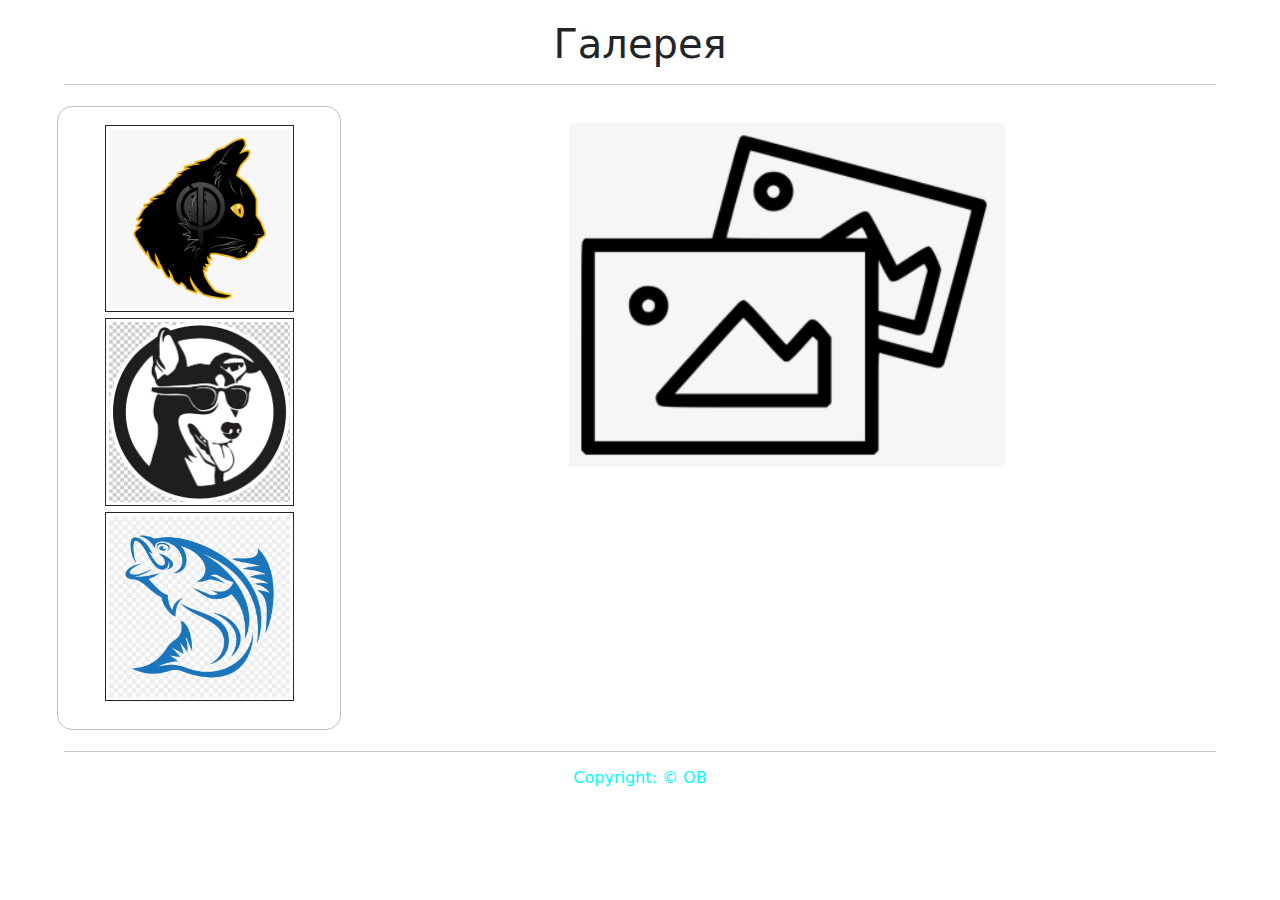
<file: Gallery1/index.html>
<!DOCTYPE html>
<html lang="en">
<head>
    <meta charset="UTF-8">
    <meta http-equiv="X-UA-Compatible" content="IE=edge">
    <meta name="viewport" content="width=device-width, initial-scale=1.0">
    <title>Галерея</title>
    <link rel="icon" href="asseta/icons/6954591_animals_bird_furniture and household_hunter_nature_icon.ico">
    <link rel="stylesheet" href="	https://cdn.jsdelivr.net/npm/bootstrap@5.3.0-alpha3/dist/css/bootstrap.min.css">
  
    <link rel="stylesheet" href="asseta/css/main.css">
</head>
<body>
    <header>
        <h1>Галерея</h1>
        <hr>
    </header>

    <main>
        <div class="row">
            <div class="col-md-3">
                <section>
                    <nav>
                        <img src="asseta/logo/cat.png" alt="..." class="nav-img" title="cat">
                        <img src="asseta/logo/dog.jpeg" alt="..." class="nav-img" title="dog">
                        <img src="asseta/logo/Fish.png" alt="..." class="nav-img" title="cat">
                    </nav>
                    <div id="gallery">
                        <!-- Gallery -->
                        <!-- <button></button> -->
                        <!-- <img id="back" src="/Gallery1/asseta/icons/308242_arrow_left_icon.ico" alt="" title="Натисните для повернення до панелі рег"> -->
                        
                    </div>
                </section>
            </div>
            <div class="col-md-9">
                <img id="logo-img" src="asseta/logo/defoltt.png" alt="">
            </div>
        </div>
    </main>

    <footer>
        <hr>
        <h6>Copyright: &copy; OB </h6>
    </footer>

    <script src="https://cdn.jsdelivr.net/npm/bootstrap@5.3.0-alpha3/dist/js/bootstrap.bundle.min.js"> </script>
    <script src="https://code.jquery.com/jquery-3.7.0.js" integrity="sha256-JlqSTELeR4TLqP0OG9dxM7yDPqX1ox/HfgiSLBj8+kM=" crossorigin="anonymous"></script>
    <script src="asseta/js/mylib.js"></script>
    <script src="asseta/js/main.js"></script>
</body>
</html>
</file>
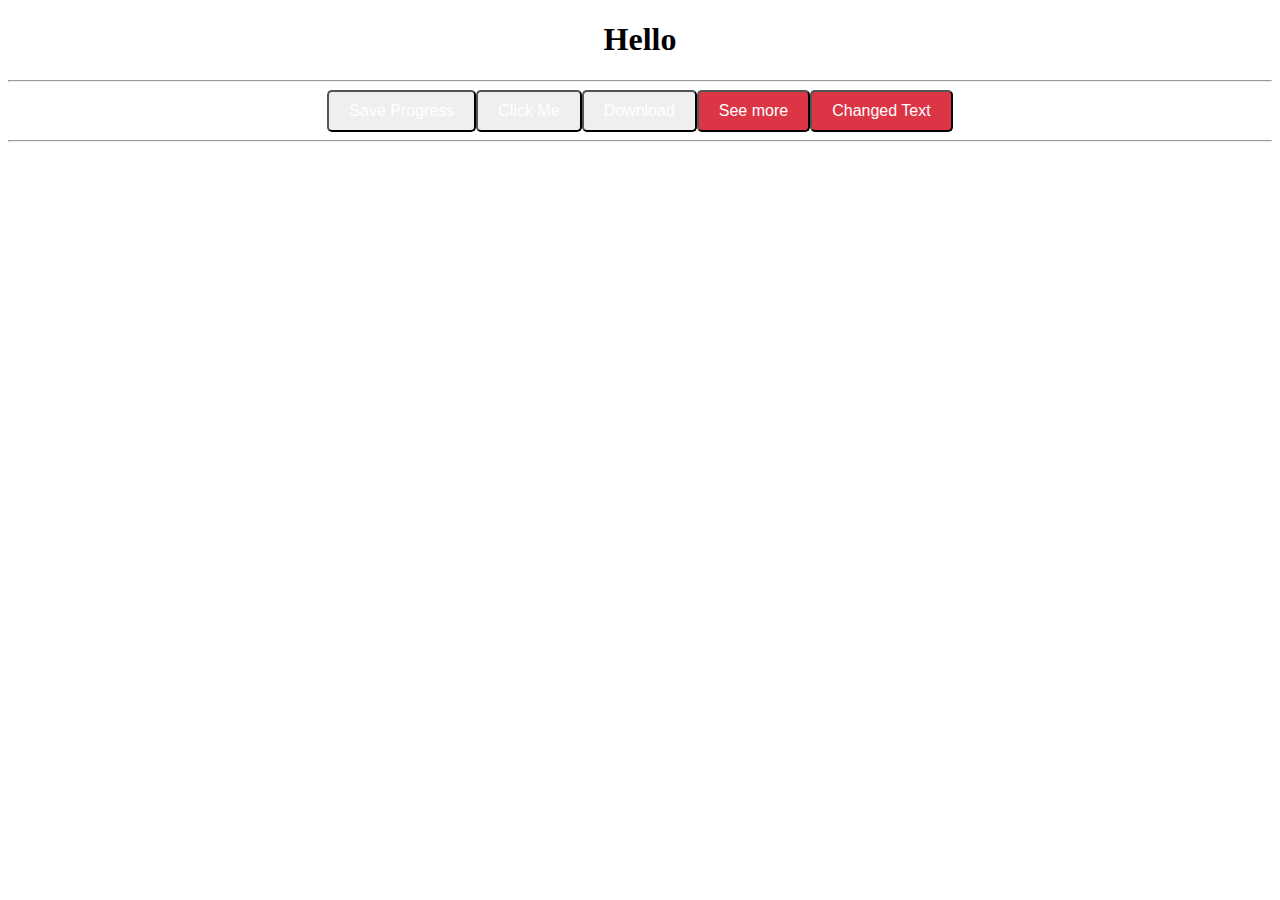
<file: HomeWorkBtn/index.html>
<!DOCTYPE html>
<html lang="en">
<head>
    <meta charset="UTF-8">
    <meta http-equiv="X-UA-Compatible" content="IE=edge">
    <meta name="viewport" content="width=device-width, initial-scale=1.0">
    <title>HomeWorkBtn</title>
</head>
<body style="text-align: center;">

    <h1>Hello</h1>
    <hr>
 

    <script src="./buttom.js"></script>
    <hr>
    
   
</body>
</html>
</file>
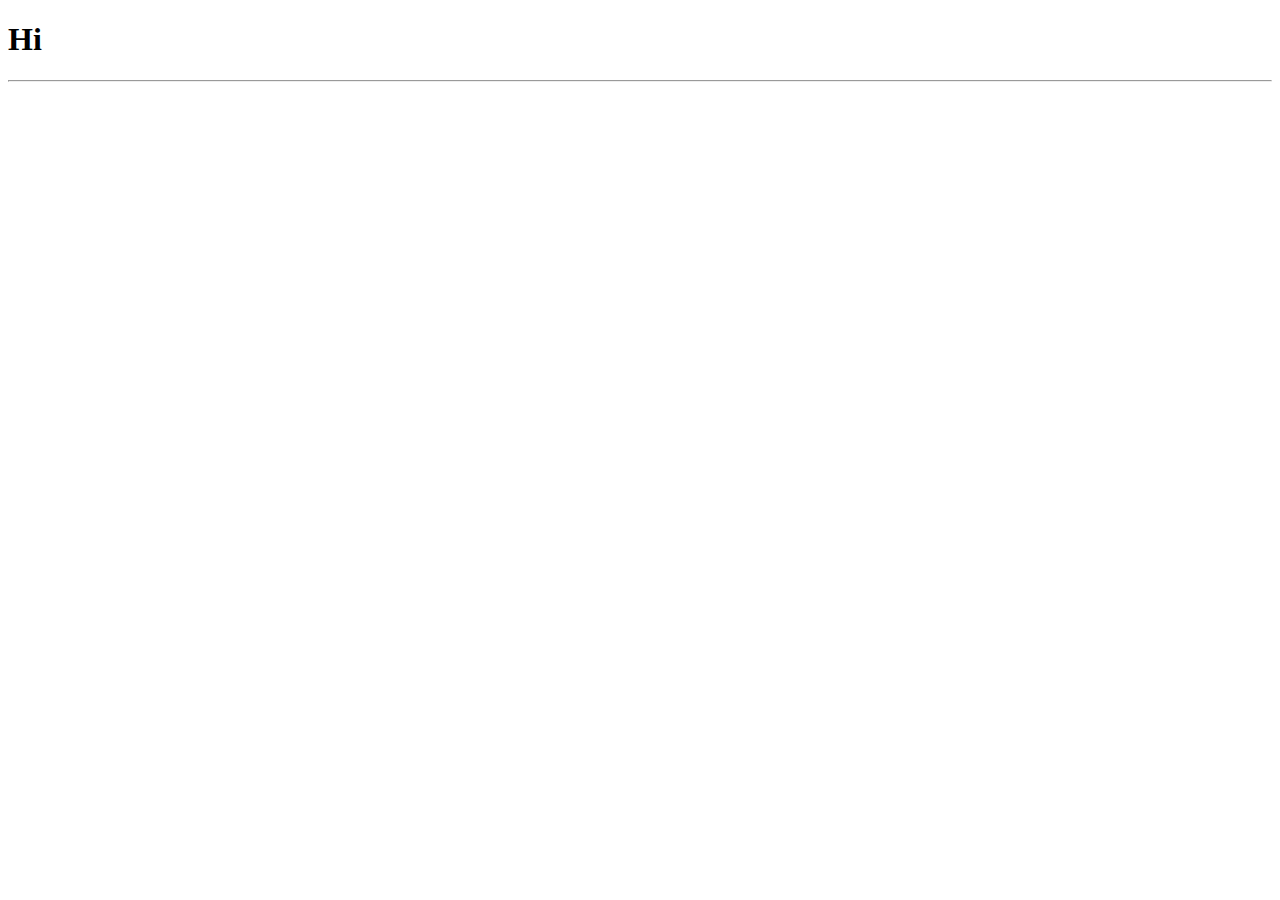
<file: PZ-3/index.html>
<!DOCTYPE html>
<html lang="en">

<head>
    <meta charset="UTF-8">
    <meta http-equiv="X-UA-Compatible" content="IE=edge">
    <meta name="viewport" content="width=device-width, initial-scale=1.0">
    <title>Document</title>
</head>

<body>

    <h1>Hi</h1>
    <hr>


    <script src="./main.js"></script>
</body>

</html>
</file>
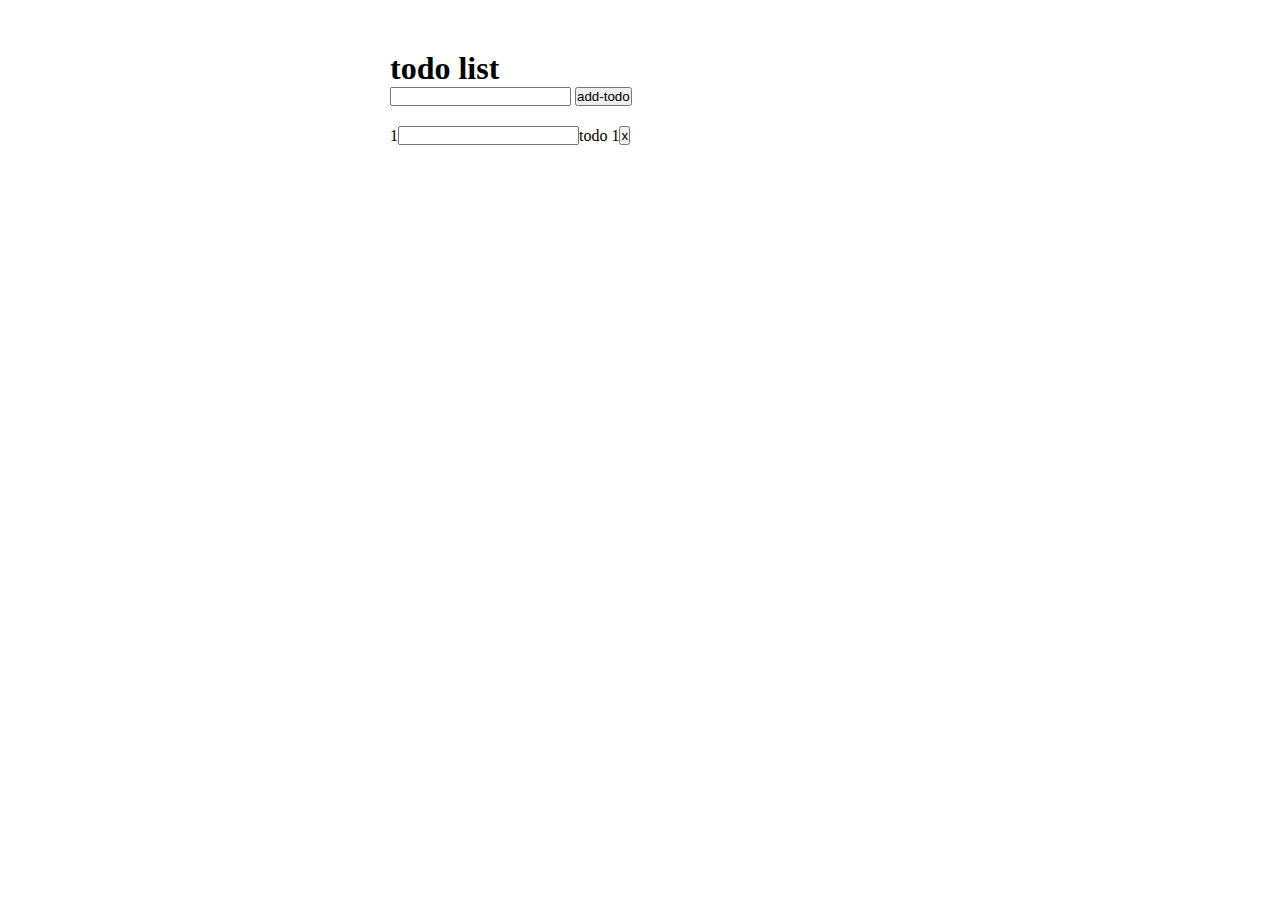
<file: todos/index.html>
<!DOCTYPE html>
<html lang="en">
<head>
    <meta charset="UTF-8">
    <meta http-equiv="X-UA-Compatible" content="IE=edge">
   <meta name="viewport" content="width=device-width, initial-scale=1.0">
   <link rel="stylesheet" href="./css/style.css">
   <title>Document</title>
</head>
<body>
    
<div class="container">
    <h1>todo list</h1>


    <form class="add-todo" name="addTodoForm">
      <label class="add-todo__input">
        <input type="text" name="addTodoInput">
      </label>
      <button class="add-todo__btn" name="addTodoBtn">add-todo</button>
    </form>

<div class="todos-block">
    <ul class="todo-list">
        <li class="todo-item">
            <span class="todo-item__index">1</span>
            <label class="todo-item__input">
                <input type="checbox" name="completed">
            </label>
            <p class="todo-item__text">todo 1</p>
            <div class="todo-item__btns">
                <button class="action-btn action-btn_del">x</button>
            </div>
        </li>
    </ul>
</div>

</div>



    <script src="./js/main.js"></script>
</body>
</html>
</file>
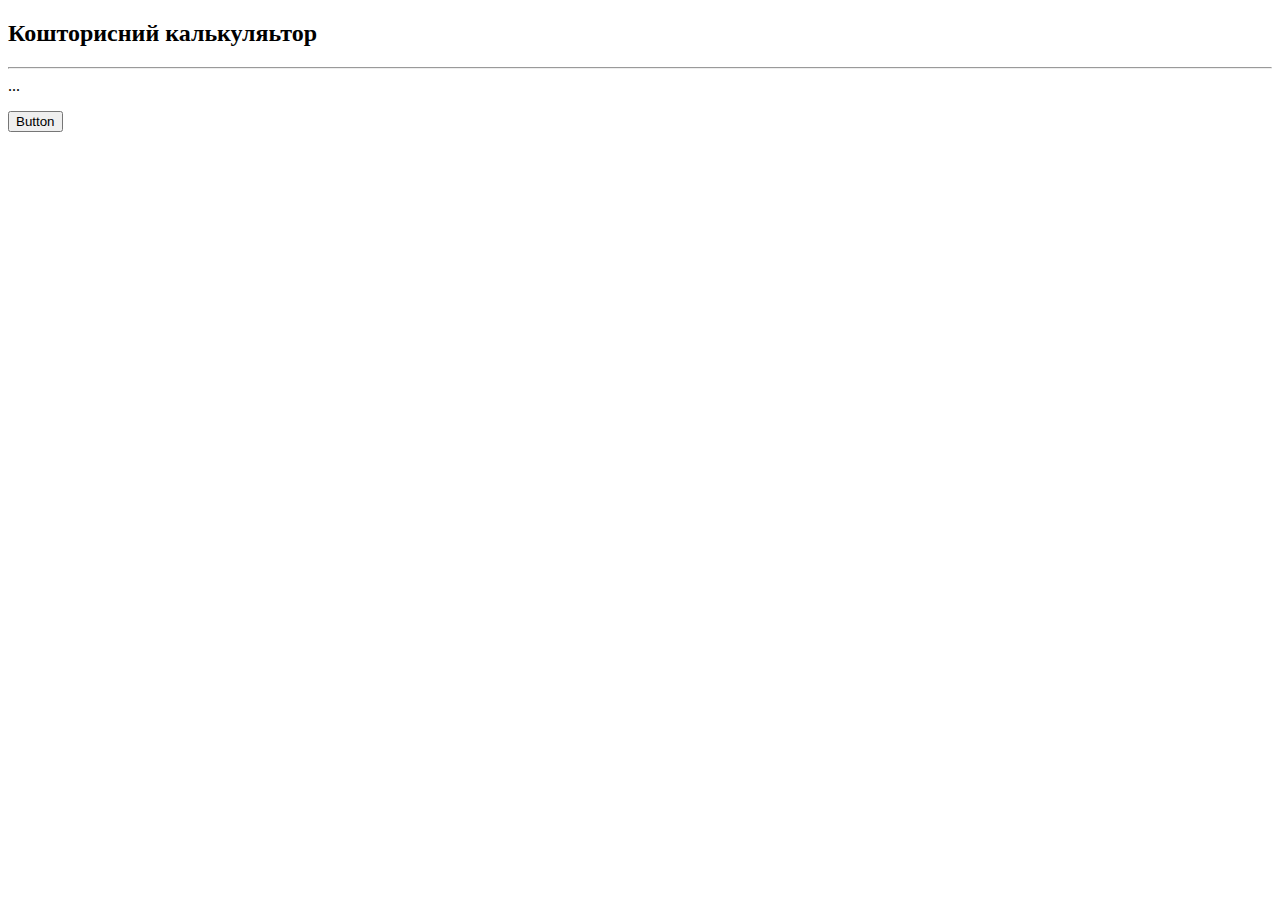
<file: polymorfysm/example/index.html>
<!DOCTYPE html>
<html lang="en">
<head>
    <meta charset="UTF-8">
    <meta http-equiv="X-UA-Compatible" content="IE=edge">
    <meta name="viewport" content="width=device-width, initial-scale=1.0">
    <title>Кошторисний калькуляьтор</title>

    <link rel="stylesheet" href="./css/main.css">
</head>
<body>
    <h2>Кошторисний калькуляьтор</h2>
    <hr>
    <div id="display-box">
        ...
    </div>
    <p>
        <button id="start-button">
            Button
        </button>
    </p>

    <!-- scripts -->
    <script src="./js/models/shape.js"></script>
    <script src="./js/models/triangle.js"></script>
    <script src="./js/models/circle.js"></script>
    <script src="./js/models/rectangle.js"></script>
    <script src="./js/main.js"></script>
</body>
</html>
</file>
<file: Gallery1/asseta/css/main.css>
body{
 text-align: center;
  padding: 20px 5%;
}


header > h2{
    color: aqua;
}

footer > h6 {
 color: aqua;
}

.nav-img{
    width: 75%;
    margin: 3px;
    padding: 3px;
    border: 1px solid ;
    transition: transform .5s;
}

.nav-img:hover{
    cursor: pointer;
    box-shadow: 0px 0px 10px silver;
}


.row div{
    padding: 5px;
}

section{
    border: 1px solid silver;
    padding: 15px;
    border-radius: 15px ;
    height: 100%;
}

#logo-img{
    width: 50%;
    margin-top: 2%;
}

.mini{
    width: 50%;
    margin: 2px;
    border: 1px solid silver;
}


.mini:hover{
    cursor: pointer;
    box-shadow: 0px 0px 10px gray;
}

#back{
    width: 100px;
}

#back:hover{
    cursor: pointer;
}
</file>
<file: todos/css/style.css>
* {
    margin: 0;
    padding: 0;
    box-sizing: border-box;
}

body{
    padding-top: 50px;
}

.container{
    max-width: 500px;
    margin: 0 auto;
}

li{
    list-style: none;
}

.todos-block{
    padding-top: 20px;
}

.todo-item {
    display: flex;
    align-items: center;
    /* border: 1px solid silver; */
   margin-bottom: 5px;
   padding: 5;
}
</file>
<file: polymorfysm/example/css/main.css>
body{
    font: 12pt 'Trebuchet MS';
}
</file>
